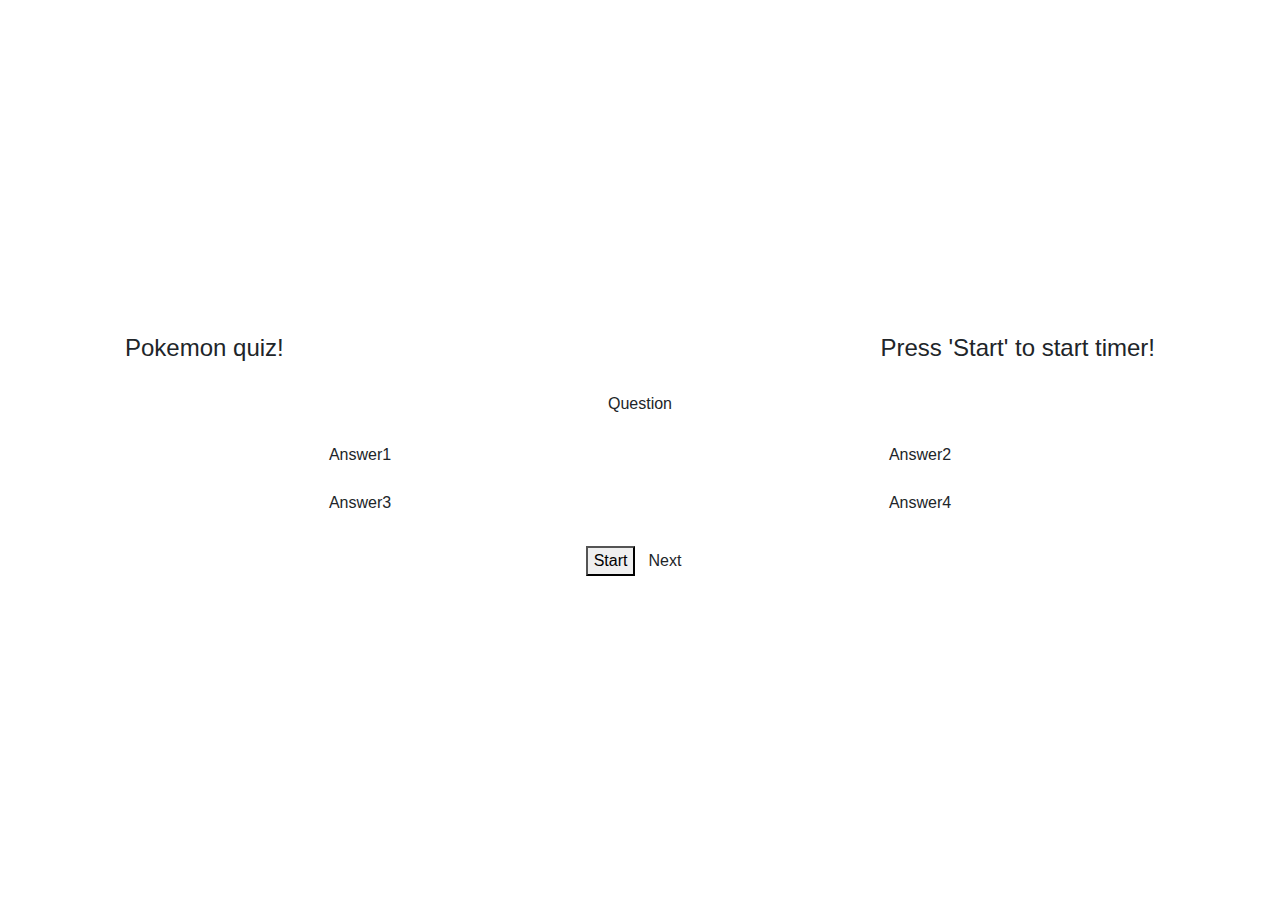
<file: index.html>
<!DOCTYPE html>
<html lang="en">
<head>
    <meta charset="UTF-8">
    <meta name="viewport" content="width=device-width, initial-scale=1.0">
    <link href="style.css" rel="stylesheet">
    <script src="script.js"></script>
    <!-- CSS from N -->
    <link rel="stylesheet" href="https://stackpath.bootstrapcdn.com/bootstrap/4.3.1/css/bootstrap.min.css" integrity="sha384-ggOyR0iXCbMQv3Xipma34MD+dH/1fQ784/j6cY/iJTQUOhcWr7x9JvoRxT2MZw1T" crossorigin="anonymous">

    <title>Quiz HW</title>

</head>
<body>
    
    <div class="container">
        <!-- Row 1 : Timer -->
        <div class="row">
            <!-- Column 1 -->
            <div class="col-md-6">
                <div id="title">
                    <p><span id="title">Pokemon quiz!</span></p>
                </div>
            </div>
            <!-- Column 2 -->
            <div class="col-md-6">
                <div id="timer">
                    <p><span id="timer">Press 'Start' to start timer!</span></p>  
                </div>  
            </div>
        </div>
        <!-- Row 2 : Questions-->
        <div class = "row">
            <!-- Column 1 -->
            <div class="col-md-12">
                <div id="question-container" class="hide">
                    <div id="question">Question</div>
                    <!-- Answer Buttons -->
                    <div id="answer-buttons" class="btn-grid">
                        <button class="btn">Answer1</button>
                        <button class="btn">Answer2</button>
                        <button class="btn">Answer3</button>
                        <button class="btn">Answer4</button>
                    </div>
                </div>
                <!-- Start, Next Buttons -->
                <div class="controls">
                    <button id="start">Start</button>
                    <button id="next-btn" class="next-btn btn hide">Next</button>
                </div>
            </div>
        </div>
    </div>
    
    <!-- JS from Bootstrap -->
    <script src="https://code.jquery.com/jquery-3.3.1.slim.min.js" integrity="sha384-q8i/X+965DzO0rT7abK41JStQIAqVgRVzpbzo5smXKp4YfRvH+8abtTE1Pi6jizo" crossorigin="anonymous"></script>
    <script src="https://cdnjs.cloudflare.com/ajax/libs/popper.js/1.14.7/umd/popper.min.js" integrity="sha384-UO2eT0CpHqdSJQ6hJty5KVphtPhzWj9WO1clHTMGa3JDZwrnQq4sF86dIHNDz0W1" crossorigin="anonymous"></script>
    <script src="https://stackpath.bootstrapcdn.com/bootstrap/4.3.1/js/bootstrap.min.js" integrity="sha384-JjSmVgyd0p3pXB1rRibZUAYoIIy6OrQ6VrjIEaFf/nJGzIxFDsf4x0xIM+B07jRM" crossorigin="anonymous"></script>    
</body>
</html>
</file>
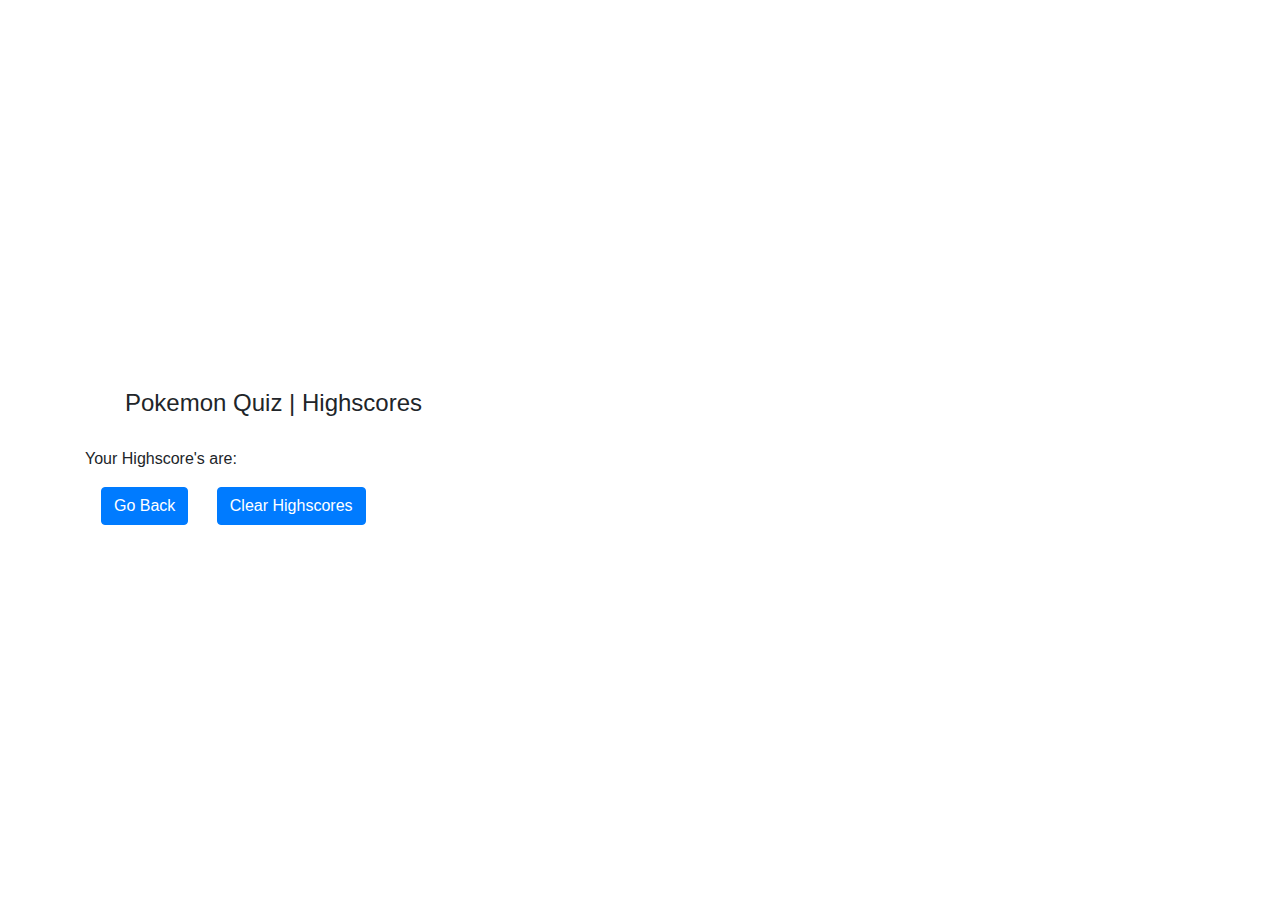
<file: highscore.html>
<!DOCTYPE html>
<html lang="en">
<head>
    <meta charset="UTF-8">
    <meta name="viewport" content="width=device-width, initial-scale=1.0">
    <link href="style.css" rel="stylesheet">
    
    <!-- CSS from Bootstrap -->
    <link rel="stylesheet" href="https://stackpath.bootstrapcdn.com/bootstrap/4.3.1/css/bootstrap.min.css" integrity="sha384-ggOyR0iXCbMQv3Xipma34MD+dH/1fQ784/j6cY/iJTQUOhcWr7x9JvoRxT2MZw1T" crossorigin="anonymous">

    <title>Pokemon Quiz</title>

</head>
<body>
    
    <div class="container">
        <!-- Row 1 : Title -->
        <div class="row">
            <!-- Column 1 -->
            <div class="col-md-12">
                <div id="title">
                    <p><span id="title">Pokemon Quiz | Highscores</span></p>
                </div>
            </div>
        </div>
        <!-- Row 2 : Scores-->
        <div class = "row">
            <!-- Column 1 -->
            <div class="col-md-12">
                
                    <p class="card-text" id="eeee">
                        Your Highscore's are: 
                    </p>
                    <td id='highscoresTable'>
    
                    </td>
                    <a href="index.html" class="btn btn-primary ml-3">
                        Go Back
                    </a>
                    <a href="" class="btn btn-primary ml-4" id="clear-highscores">
                        Clear Highscores
                    </a>
               
            </div>
        </div>
    </div>
    <!-- JS from Bootstrap -->
    <!-- <script src="https://code.jquery.com/jquery-3.3.1.slim.min.js" integrity="sha384-q8i/X+965DzO0rT7abK41JStQIAqVgRVzpbzo5smXKp4YfRvH+8abtTE1Pi6jizo" crossorigin="anonymous"></script>
        <script src="https://cdnjs.cloudflare.com/ajax/libs/popper.js/1.14.7/umd/popper.min.js" integrity="sha384-UO2eT0CpHqdSJQ6hJty5KVphtPhzWj9WO1clHTMGa3JDZwrnQq4sF86dIHNDz0W1" crossorigin="anonymous"></script>
        <script src="https://stackpath.bootstrapcdn.com/bootstrap/4.3.1/js/bootstrap.min.js" integrity="sha384-JjSmVgyd0p3pXB1rRibZUAYoIIy6OrQ6VrjIEaFf/nJGzIxFDsf4x0xIM+B07jRM" crossorigin="anonymous"></script>     -->
    <script src="script.js"></script>
</body>
</html>
</file>
<file: style.css>
*, *::before, *::after {
    box-sizing: border-box;
    font-family: 'Gill Sans', 'Gill Sans MT', Calibri, 'Trebuchet MS', sans-serif;
}

body {
    padding: 0;
    margin: 0;
    display: flex;
    width: 100vw;
    height: 100vh;
    justify-content: center;
    align-items: center;
    background-color: lightgoldenrodyellow;
}

.container {
    width: 800px;
    max-width: 80%;
    background-color: white;
    border-radius: 5px;
    padding: 10px; 
    /* box-shadow: 0 0 10 2px; */
} 

#question-container {
    background-color: white;
}

#timer {
    text-align: right;
    font-size: 1.5rem;
    padding: 10px 20px;
} 

#title {
    text-align: Left;
    font-size: 1.5rem;
    padding: 10px 20px;
    
}

#question {
    text-align: center;
}

.btn-grid {
    display: grid;
    grid-template-columns: repeat(2, auto);
    gap: 10px;
    margin: 20px 0;
}

.btn {
    border: 1px solid gray;
    background-color: lightsteelblue;
    border-radius: 5px;
    padding: 5px 10px;
}

.btn:hover {
    border-color: black;

}

.start-btn, .next-btn {
    font-size: 0.75rem;
    font-weight: bold;
    padding: 10px 20px;
}

.controls {
    display: flex;
    justify-content: center;
    align-items: center;
}

/* .hide {
    display: none;
} */
</file>
